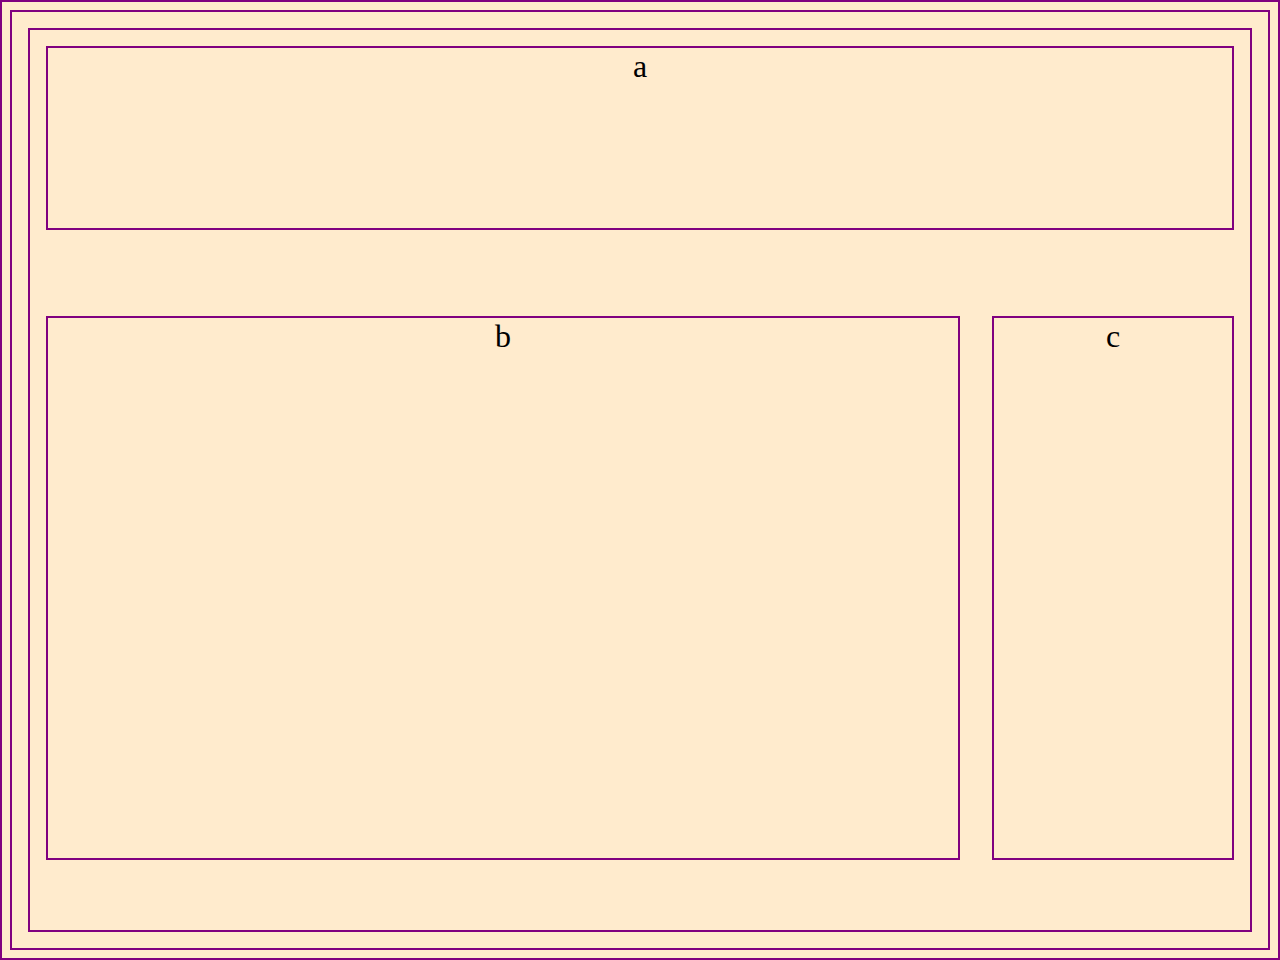
<file: medial-queries1/index.html>
<!DOCTYPE html>
<html lang="en" dir="ltr">
  <head>
    <meta charset="utf-8">
    <title>Media Queries 1</title>
    <link rel="stylesheet" href="main.css">
  </head>
  <body>
    <div class="container">
      <div class="a">a</a></div>
      <div class="b">b</div>
      <div class="c">c</div>
    </div>
  </body>
</html>
</file>
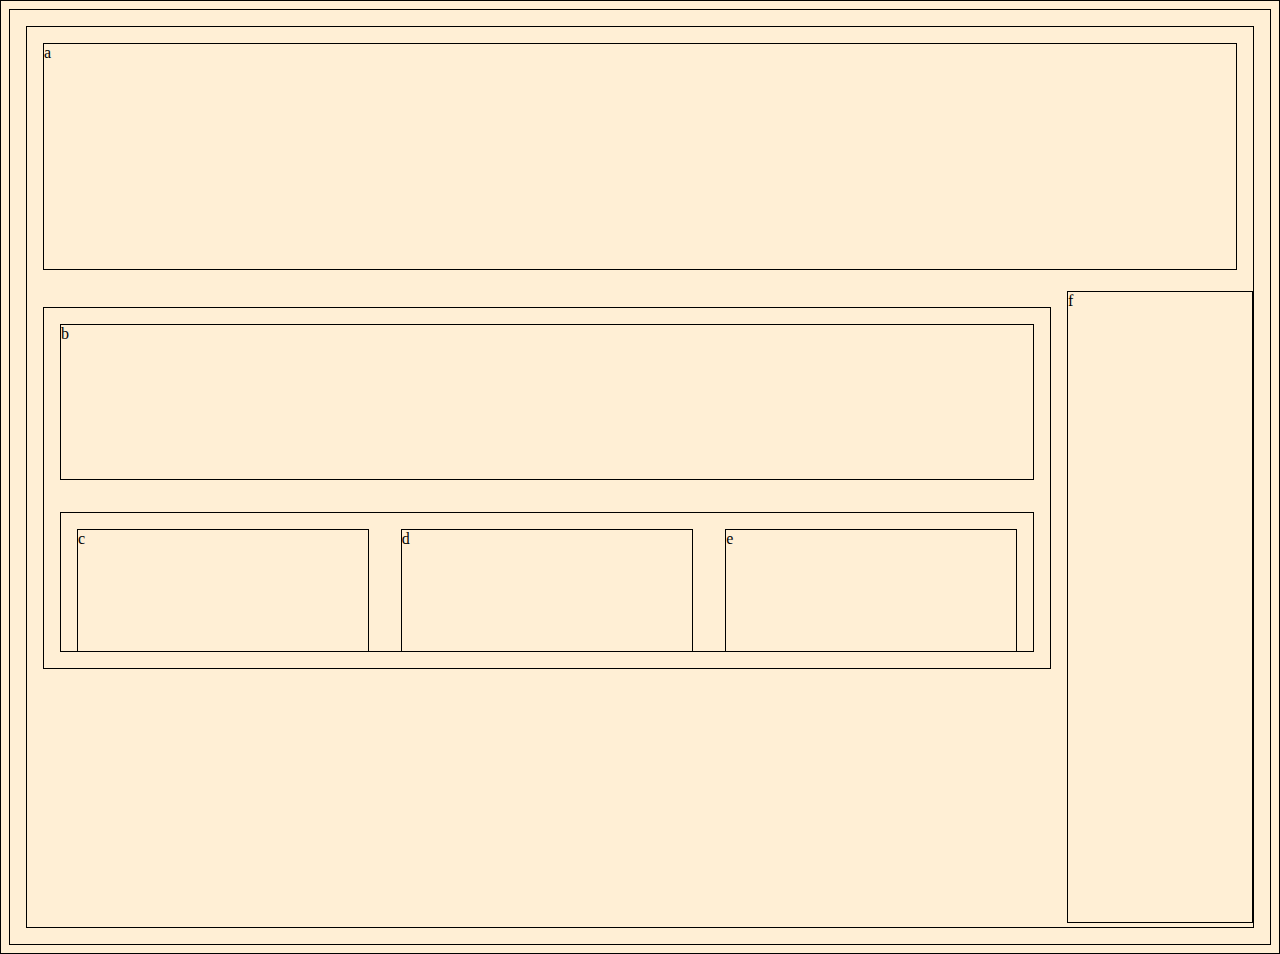
<file: medial-queries2/index.html>
<!DOCTYPE html>
<html lang="en" dir="ltr">
  <head>
    <meta charset="utf-8">
    <title>Media Queries 2</title>
    <link rel="stylesheet" href="main.css">
  </head>
  <body>
    <div class="container">
      <div class="a">a</div>
        <div class="be">
         <div class="b">b</div>
          <div class="ce">
           <div class="c">c</div>
           <div class="d">d</div>
           <div class="e">e</div>
          </div>
        </div>
      <div class="f">f</div>
    </div>
  </body>
</html>
</file>
<file: medial-queries1/main.css>
body {
  background: blanchedalmond;
}

*{
  border: 1px solid black;
}

.container {
  display: flex;
  flex-direction: column;
  justify-content: space-between;
  height: 100vh;
  text-align: center;
  /*gap: 2em;*/
}

.a, .b, .c{
flex-grow: 1;
margin: 1.5em;
}

.b {
  height: 60%;
}


@media (min-width: 700px) {
  *{
    border: 2px solid purple
  }
  .container {
    flex-direction: row;
    flex-wrap: wrap;
    text-align: center;
    font-size: 2em;
    margin: .5em;

    
    
  }
  
  .a {
    min-width: 95%;
    flex-grow: 1;
    height: 20%;
    margin: .5em;
  }

  .b {
    max-width: 75%;
    height: 60%;
    flex-grow: 4;
    margin: .5em;

  }

  .c {
    max-width: 25%;
    height: 60%;
    flex-grow: 1;
    margin: .5em;
  }
}
</file>
<file: medial-queries2/main.css>
body {
  background: papayawhip;
}

*{
  border: solid 1px black;
}

.container {
  display: flex;
  flex-direction: column;
  flex-wrap: wrap;
  height: 100vh;
  margin: 1em;
  justify-content: space-between;



}

.a {
  height: 15%;
  margin: 1em 1em;
  
}

.be {
  display: flex;
  height: 40%;
  margin: 1em 1em;
  flex-direction: column;
}

.ce {
  display: flex;
  
  height: 10em;
  margin: 1em 1em;
  
  
}


 .b {
  height: 35%;
  margin: 1em 1em;
  

}
.c {
  height: 88%;
  margin: 1em 1em;
  flex-grow: 1;
}

.d {
  height: 88%;
  margin: 1em 1em;
  flex-grow: 1;
}

.e {
  height: 88%;
  margin: 1em 1em;
  flex-grow: 1;
} 

.f {

  height: 15%;
  margin: 0;
}
@media (min-width: 600px) {
  .container {
    flex-direction: row;
    flex-wrap: wrap;
  }
  .a {
    width: 100%;
    height: 25%;
  }
  .f {
    height: 70%;
    width: 15%;
  }
  .b {
    height: 50%;
  }
  .be {
    flex-grow: 1;
  }
  .mid {
    height: 49%;
  }
}
</file>
